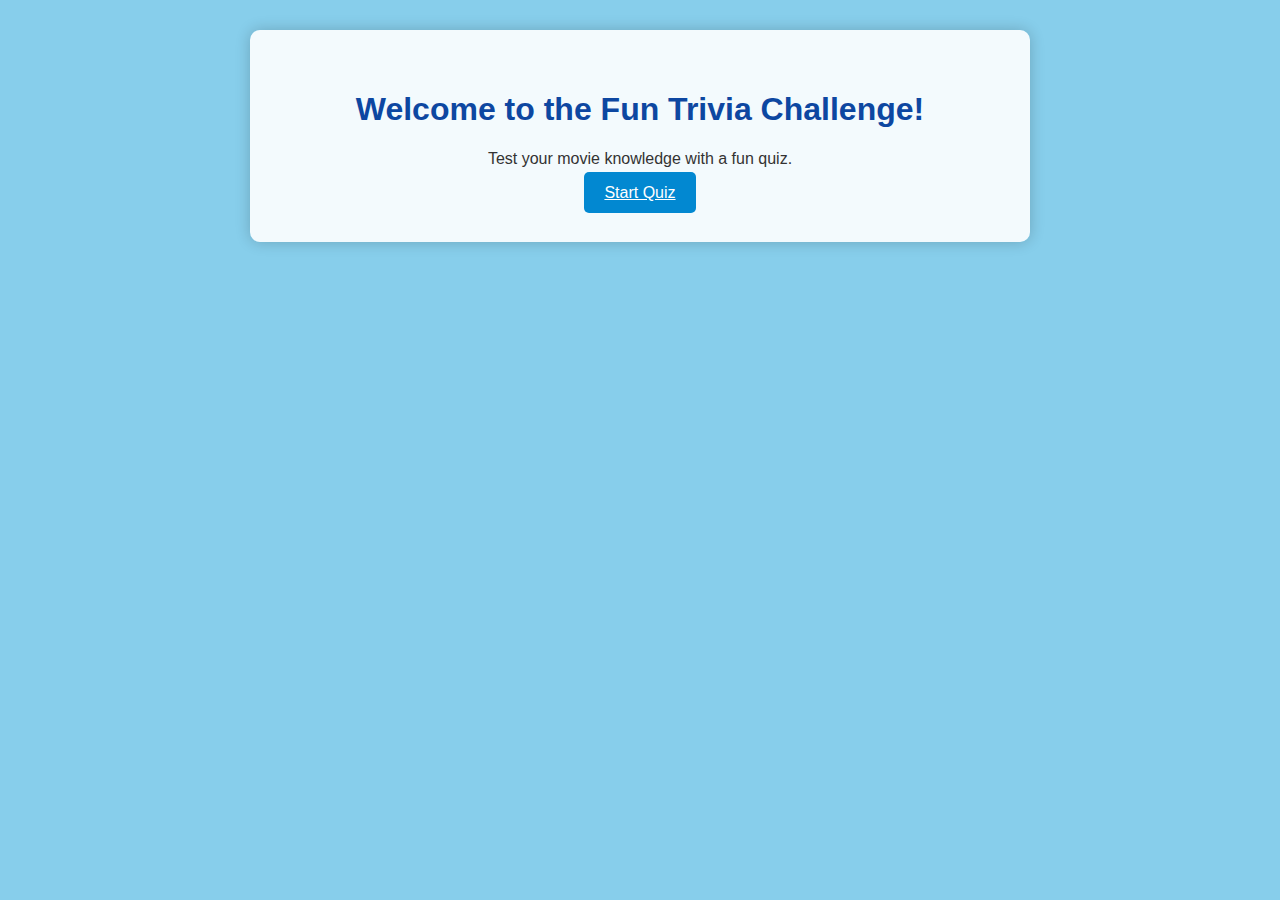
<file: index.html>
<!DOCTYPE html>
<html lang="en">
<head>
  <meta charset="UTF-8">
  <title>Fun Trivia Challenge</title>
  <link rel="stylesheet" href="css/style.css">
</head>
<body>
  <div class="container">
    <h1>Welcome to the Fun Trivia Challenge!</h1>
    <p>Test your movie knowledge with a fun quiz.</p>
    <a href="quiz.html" class="start-btn">Start Quiz</a>
  </div>
</body>
</html>
</file>
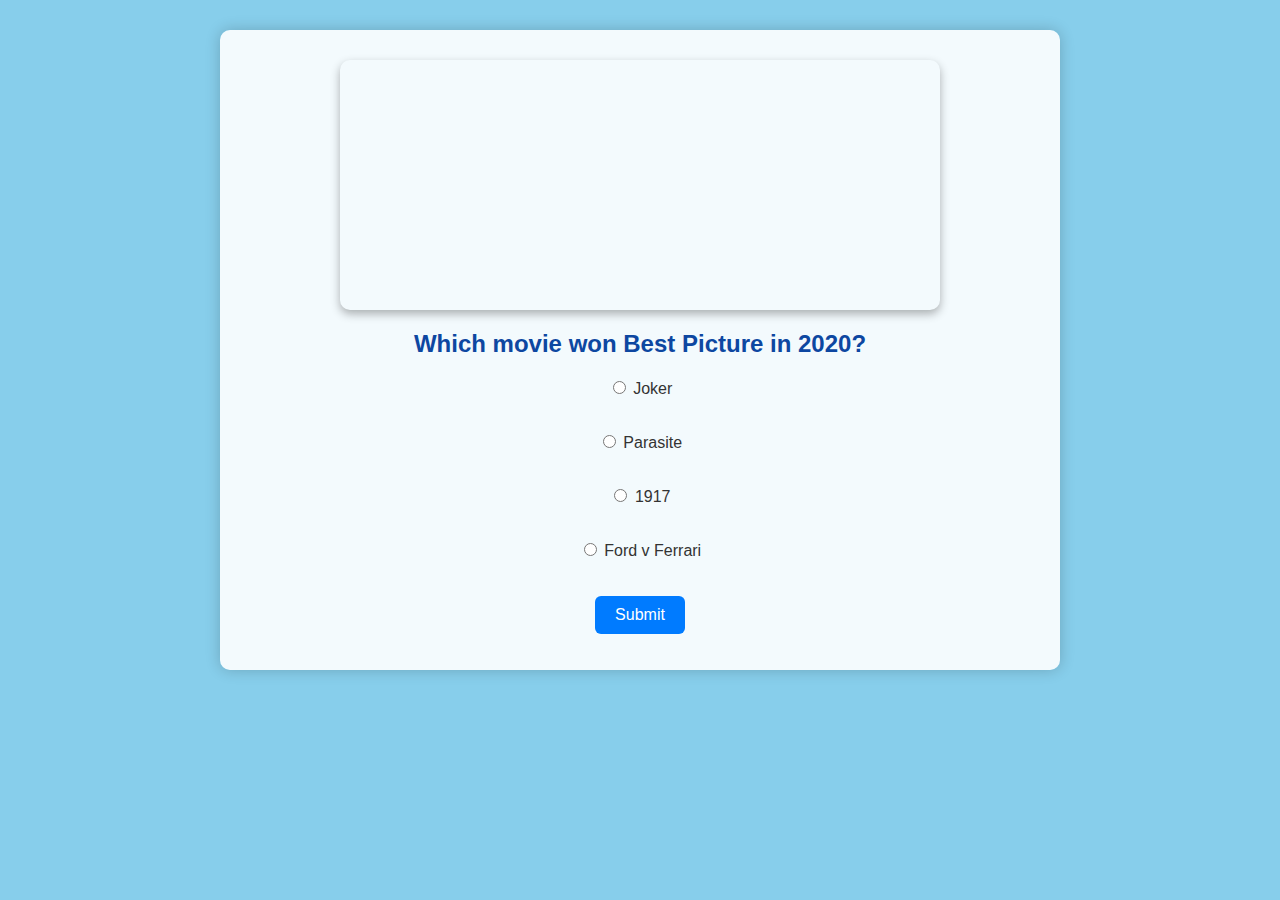
<file: quiz.html>
<!DOCTYPE html>
<html lang="en">
<head>
  <meta charset="UTF-8">
  <title>Movie Quiz</title>
  <link rel="stylesheet" href="css/style.css">

  <style>
    .question-image-bg {
      width: 100%;
      max-width: 600px;
      height: 250px;
      background-size: cover;
      background-position: center;
      border-radius: 10px;
      margin: 10px auto;
      box-shadow: 0 4px 10px rgba(0,0,0,0.3);
    }

    .container {
      max-width: 800px;
      margin: auto;
      padding: 20px;
      text-align: center;
      font-family: Arial, sans-serif;
    }

    button {
      margin-top: 10px;
      padding: 10px 20px;
      font-size: 16px;
      border-radius: 6px;
      border: none;
      background-color: #007BFF;
      color: white;
      cursor: pointer;
    }

    button:hover {
      background-color: #0056b3;
    }
  </style>
</head>
<body>
  <div class="container">
    <div id="quiz-box">

      <!-- ✅ Background image container for each question -->
      <div id="question-image-container">
        <div id="question-image" class="question-image-bg"></div>
      </div>

      <!-- Question goes here -->
      <h2 id="question">Loading...</h2>

      <!-- Options appear here -->
      <div id="options"></div>

      <!-- Submit button -->
      <button onclick="submitAnswer()">Submit</button>

      <!-- Feedback like "Correct!" or "Wrong!" -->
      <p id="feedback"></p>
    </div>
  </div>

  <!-- ✅ Correct script path based on your folder structure -->
  <script src="FunTriviaFinalProject/js/script.js"></script>
</body>
</html>
</file>
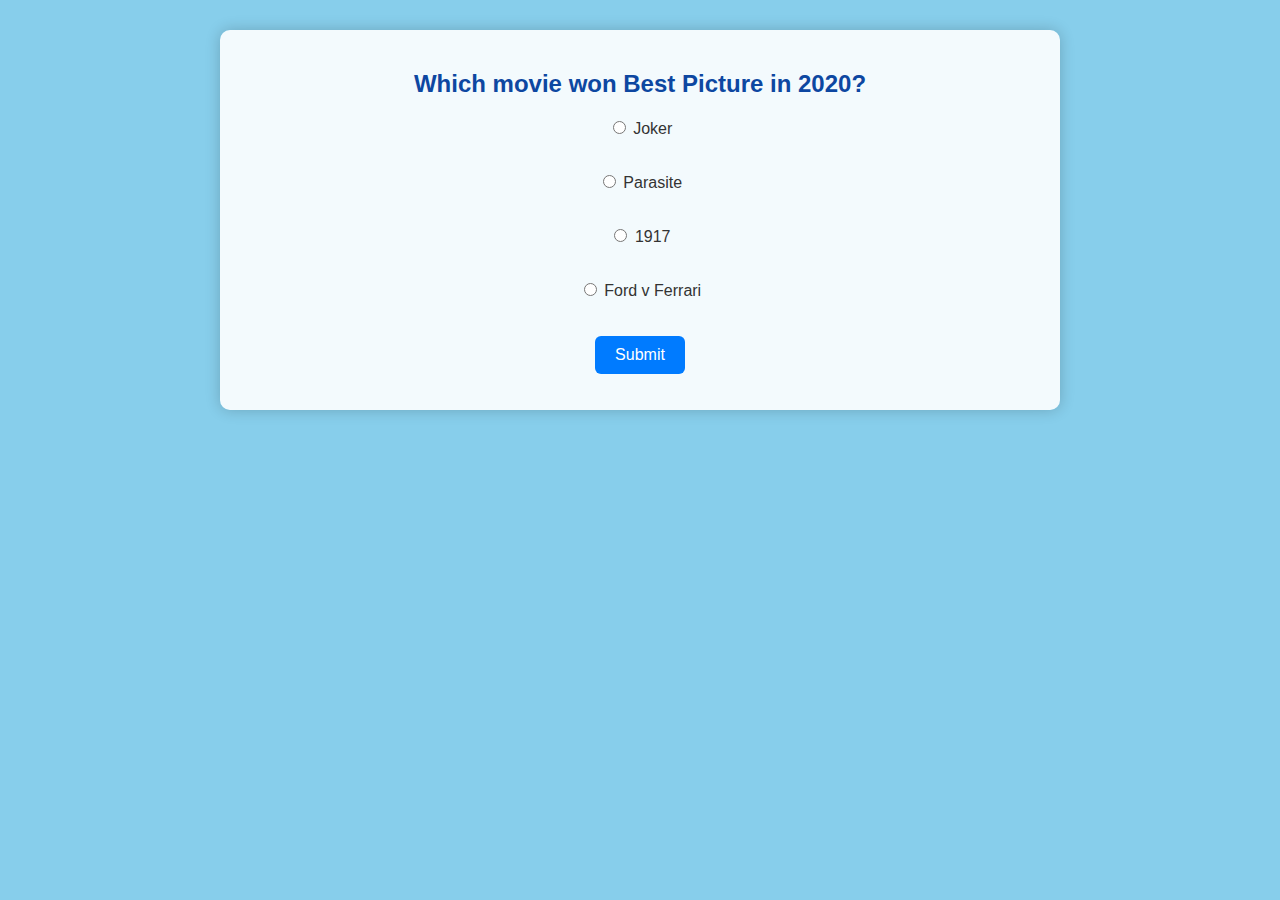
<file: FunTriviaFinalProject/quiz.html>
<!DOCTYPE html>
<html lang="en">
<head>
  <meta charset="UTF-8">
  <title>Movie Quiz</title>
  <link rel="stylesheet" href="css/style.css">

  <style>
    /* Style for background image container */
    .question-image-bg {
      width: 100%;
      max-width: 600px;
      height: 250px;
      background-size: cover;
      background-position: center;
      border-radius: 10px;
      margin: 10px auto;
      box-shadow: 0 4px 10px rgba(0,0,0,0.3);
    }

    .container {
      max-width: 800px;
      margin: auto;
      padding: 20px;
      text-align: center;
      font-family: Arial, sans-serif;
    }

    button {
      margin-top: 10px;
      padding: 10px 20px;
      font-size: 16px;
      border-radius: 6px;
      border: none;
      background-color: #007BFF;
      color: white;
      cursor: pointer;
    }

    button:hover {
      background-color: #0056b3;
    }
  </style>
</head>
<body>
  <div class="container">
    <div id="quiz-box">
      
      <!-- Background image box will show after user submits an answer -->
      <div id="question-image-container" style="display: none;">
        <div id="question-image" class="question-image-bg"></div>
      </div>

      <!-- Question will go here -->
      <h2 id="question">Loading...</h2>

      <!-- Options will be dynamically added -->
      <div id="options"></div>

      <!-- Submit button -->
      <button onclick="submitAnswer()">Submit</button>

      <!-- Feedback like "Correct!" or "Wrong!" -->
      <p id="feedback"></p>
    </div>
  </div>

  <!-- Script to handle quiz logic -->
  <script src="js/script.js"></script>
</body>
</html>
</file>
<file: css/style.css>
body {
  font-family: 'Segoe UI', Tahoma, Geneva, Verdana, sans-serif;
  background: skyblue;
  color: #333;
  text-align: center;
  padding: 30px;
  margin: 0;
}

.container {
  background: rgba(255, 255, 255, 0.9);
  max-width: 700px;
  margin: auto;
  padding: 40px;
  border-radius: 10px;
  box-shadow: 0 0 15px rgba(0,0,0,0.2);
}

h1, h2 {
  color: #0d47a1;
}

button, .start-btn {
  background: #0288d1;
  color: white;
  border: none;
  padding: 12px 20px;
  font-size: 16px;
  border-radius: 5px;
  margin-top: 20px;
  cursor: pointer;
}

button:hover, .start-btn:hover {
  background: #0277bd;
}

label {
  display: block;
  margin: 8px 0;
  cursor: pointer;
}

#feedback {
  margin-top: 10px;
  font-weight: bold;
}
</file>
<file: FunTriviaFinalProject/css/style.css>
body {
  font-family: 'Segoe UI', Tahoma, Geneva, Verdana, sans-serif;
  background: skyblue;
  color: #333;
  text-align: center;
  padding: 30px;
  margin: 0;
}

.container {
  background: rgba(255, 255, 255, 0.9);
  max-width: 700px;
  margin: auto;
  padding: 40px;
  border-radius: 10px;
  box-shadow: 0 0 15px rgba(0,0,0,0.2);
}

h1, h2 {
  color: #0d47a1;
}

button, .start-btn {
  background: #0288d1;
  color: white;
  border: none;
  padding: 12px 20px;
  font-size: 16px;
  border-radius: 5px;
  margin-top: 20px;
  cursor: pointer;
}

button:hover, .start-btn:hover {
  background: #0277bd;
}

label {
  display: block;
  margin: 8px 0;
  cursor: pointer;
}

#feedback {
  margin-top: 10px;
  font-weight: bold;
}
</file>
